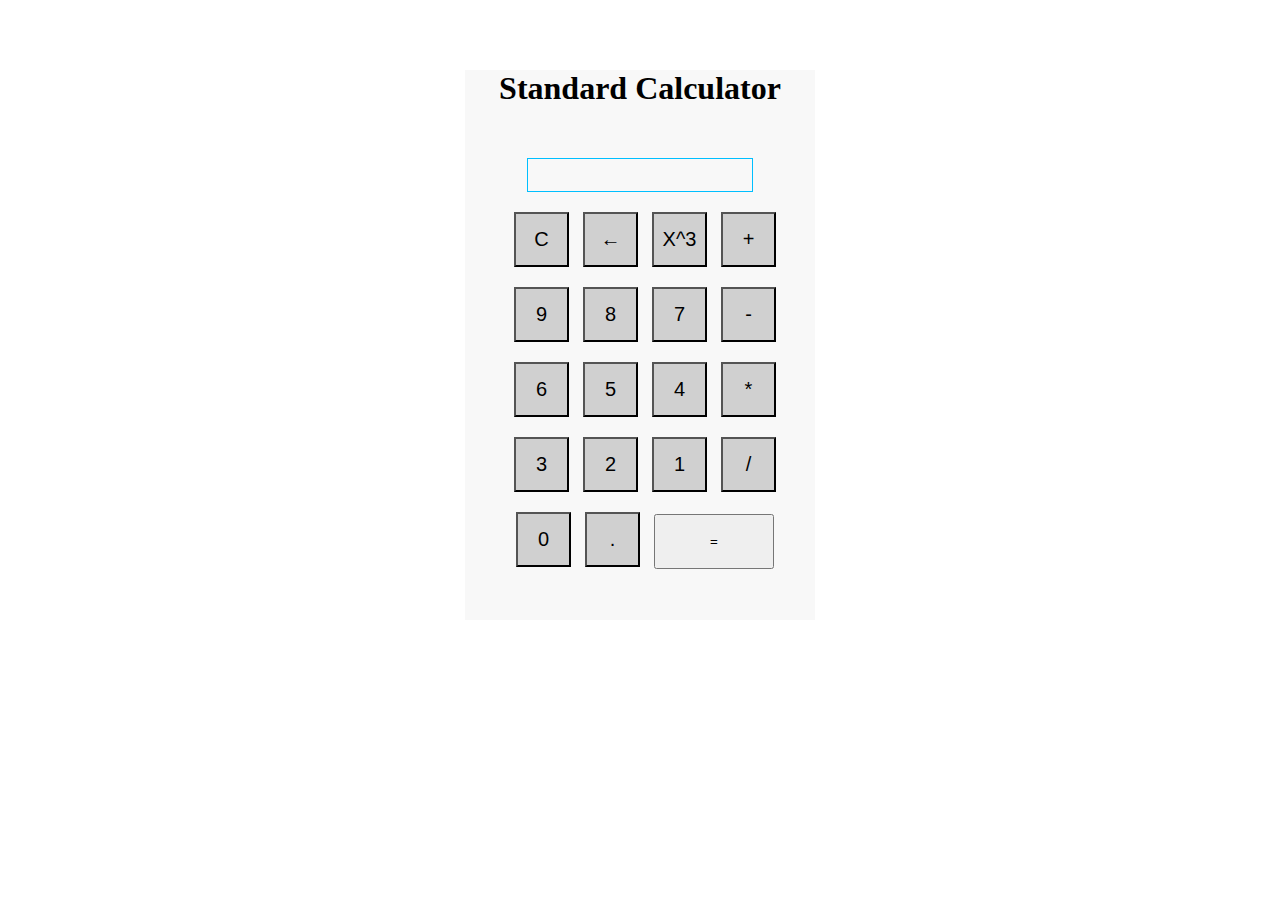
<file: index.html>
<!DOCTYPE html>
<html>
<head>
	<meta charset="utf-8">
	<title>Calculator</title>
	<link rel="stylesheet" href="stylesheet.css">
</head>
	<body>
		<div id="calculator">
			<h1>Standard Calculator</h1>
			<form>
				<input type="text" id="display"><br>
				<input type="button" value="C" id="keys" onclick="addToScreen('c')">
				<input type="button" value="&larr;" id="keys" onclick="backSpace()">
				<input type="button" value="X^3" id="keys" onclick="power(3)">
				<input type="button" value="+" id="keys" onclick="addToScreen('+')">
				<br>
				
				<input type="button" value="9" id="keys" onclick="addToScreen('9')">
				<input type="button" value="8" id="keys" onclick="addToScreen('8')">
				<input type="button" value="7" id="keys" onclick="addToScreen('7')">
				<input type="button" value="-" id="keys" onclick="addToScreen('-')"><br>
				
				
				<input type="button" value="6" id="keys" onclick="addToScreen('6')">
				<input type="button" value="5" id="keys" onclick="addToScreen('5')">
				<input type="button" value="4" id="keys" onclick="addToScreen('4')">
				<input type="button" value="*" id="keys" onclick="addToScreen('*')"><br>
				
				
				<input type="button" value="3" id="keys" onclick="addToScreen('3')">
				<input type="button" value="2" id="keys" onclick="addToScreen('2')">
				<input type="button" value="1" id="keys" onclick="addToScreen('1')">
				<input type="button" value="/" id="keys" onclick="addToScreen('/')"><br>
				
				<input type="button" value="0" id="keys" onclick="addToScreen('0')">
				<input type="button" value="." id="keys" onclick="addToScreen('.')">
				<input type="button" value="=" id="equal" onclick="answer()">
			</form>
		</div>
	<script src="script.js"></script>	
	</body>
</html>
</file>
<file: stylesheet.css>
#calculator {
	width: 350px;
	height: 550px;
	border: none;
	text-align: center;
	background-color: #F8F8F8 ;
	margin: 70px auto;
	
}
#calculator:hover {
	box-shadow: 0px 0px 30px gray; /*Left Top Blur color*/
	border: 1px solid black;
}

#display {
	margin-top: 30px;
	margin-bottom: 20px;
	width: 220px;
	height: 30px;
	border: 1px solid #00bfff;
	text-align: right;
	color: black;
	font-size: 26px;
	font-weight: 500;
	background-color: #F8F8F8;
}

#keys {
	width: 55px;
	height: 55px;
	margin-left: 10px;
	margin-bottom: 20px;
	cursor: pointer;
	font-size: 20px;
	font-weight: 400;
	background-color: #D0D0D0;
}
#keys:hover {
	background-color: #A8A8A8;
	font-size: 22px;
	font-weight: 600;
}
#equal {
	width: 120px;
	height: 55px;
	margin-left: 10px;
	margin-bottom: 20px;
	cursor: pointer;
}
#equal:hover {
	background-color: #A8A8A8;
	font-size: 20px;
	font-weight: 400;
}
</file>
